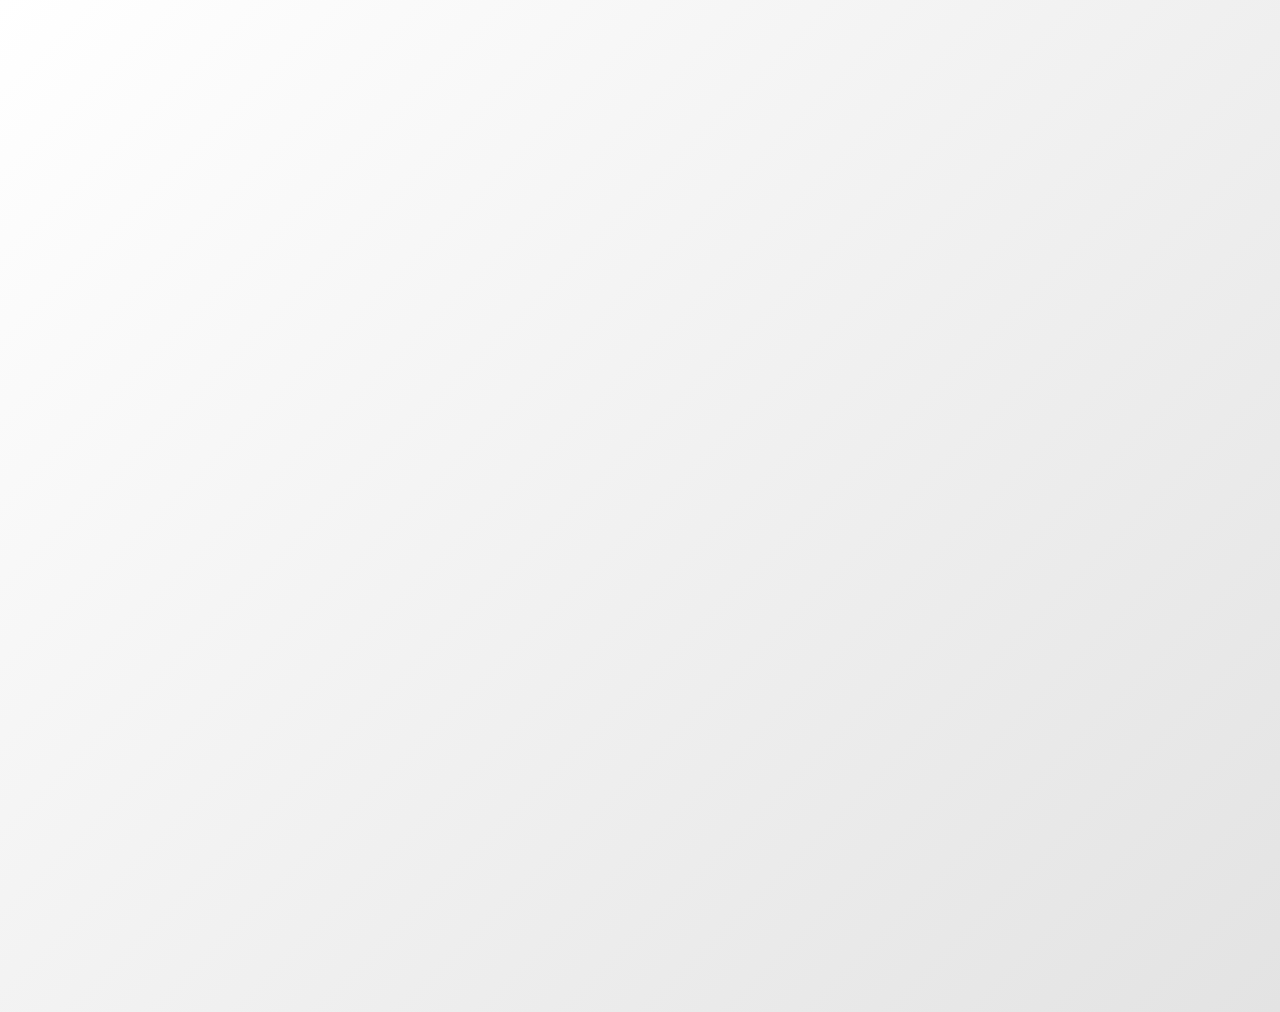
<file: index.html>
<!DOCTYPE html>
<html lang="en">
<head>
    <meta charset="UTF-8" />
    <meta name="viewport" content="width=device-width, initial-scale=1.0" />
    <title>VEDHAVALLI.N| Portfolio</title>
    <link rel="stylesheet" href="index.css" />
</head>
<body>
    <div class="container">
        <header>
            <h1 class="fade-in">Vedhavalli.N</h1>
            <p class="fade-in delay-1">Bachelor of Computer Application Student</p>
            <div class="photo-container fade-in delay-2">
                <img src="VEDHAVALLI.N PHOTO.jpg" alt="VEDHAVALLI.N" class="profile-photo" />
            </div>
        </header>

        <section class="about fade-in delay-3">
            <h2>About Me</h2>
            <p>I consider myself a responsible and orderly person, looking forward to my first work experience.</p>
        </section>

        <section class="skills fade-in delay-4">
            <h2>Skills</h2>
            <ul>
                <li>Problem Solving</li>
                <li>Team Work</li>
                <li>Time Management</li>
                <li>Creativity</li>
                <li>Punctuality</li>
            </ul>
        </section>

        <section class="contact fade-in delay-5">
            <h2>Contact</h2>
            <p>Email: <a href="mailto:valli8199@gmail.com">valli8199@gmail.com</a></p>
            <p>Phone: 9095695848</p>
            <p>Location: padappai, Chennai - 601301</p>
        </section>

        <section class="download fade-in delay-6">
            <a href="VEDHAVALLI.N(RESUME).pdf" download>
                <button class="download-btn">Download Resume</button>
            </a>
        </section>
    </div>

    <script src="index.js"></script>
</body>
</html>
</file>
<file: index.css>
* {
    margin: 0;
    padding: 0;
    box-sizing: border-box;
    font-family: 'Segoe UI', sans-serif;
}

body {
    background: linear-gradient(135deg, #ffffff, #e3e3e3);
    color: #333;
    transition: all 0.5s ease;
}

.container {
    max-width: 800px;
    margin: 50px auto;
    padding: 20px;
    text-align: center;
}

h1 {
    font-size: 3em;
    margin-bottom: 10px;
    color: #2c3e50;
}

p {
    font-size: 1.2em;
    margin-bottom: 20px;
}

.photo-container {
    margin: 20px 0;
}

.profile-photo {
    width: 180px;
    height: 180px;
    border-radius: 50%;
    object-fit: cover;
    border: 4px solid #2c3e50;
    box-shadow: 0 8px 16px rgba(0, 0, 0, 0.2);
    transform: scale(0.9);
    transition: transform 0.6s ease-in-out;
}

.profile-photo:hover {
    transform: scale(1.05);
}

section {
    margin: 30px 0;
    opacity: 0;
    transform: translateY(30px);
    transition: all 1s ease;
}

ul {
    list-style: none;
    padding: 0;
}

ul li {
    margin: 10px 0;
    font-size: 1.1em;
}

.download-btn {
    padding: 12px 25px;
    font-size: 1em;
    background: #2c3e50;
    color: white;
    border: none;
    border-radius: 25px;
    cursor: pointer;
    transition: background 0.3s ease;
}

.download-btn:hover {
    background: #34495e;
}

/* Fade-in animations */
.fade-in {
    animation: fadeInUp 1s forwards;
    opacity: 0;
}

.delay-1 { animation-delay: 0.5s; }
.delay-2 { animation-delay: 1s; }
.delay-3 { animation-delay: 1.5s; }
.delay-4 { animation-delay: 2s; }
.delay-5 { animation-delay: 2.5s; }
.delay-6 { animation-delay: 3s; }

@keyframes fadeInUp {
    to {
        opacity: 1;
        transform: translateY(0);
    }
}
</file>
